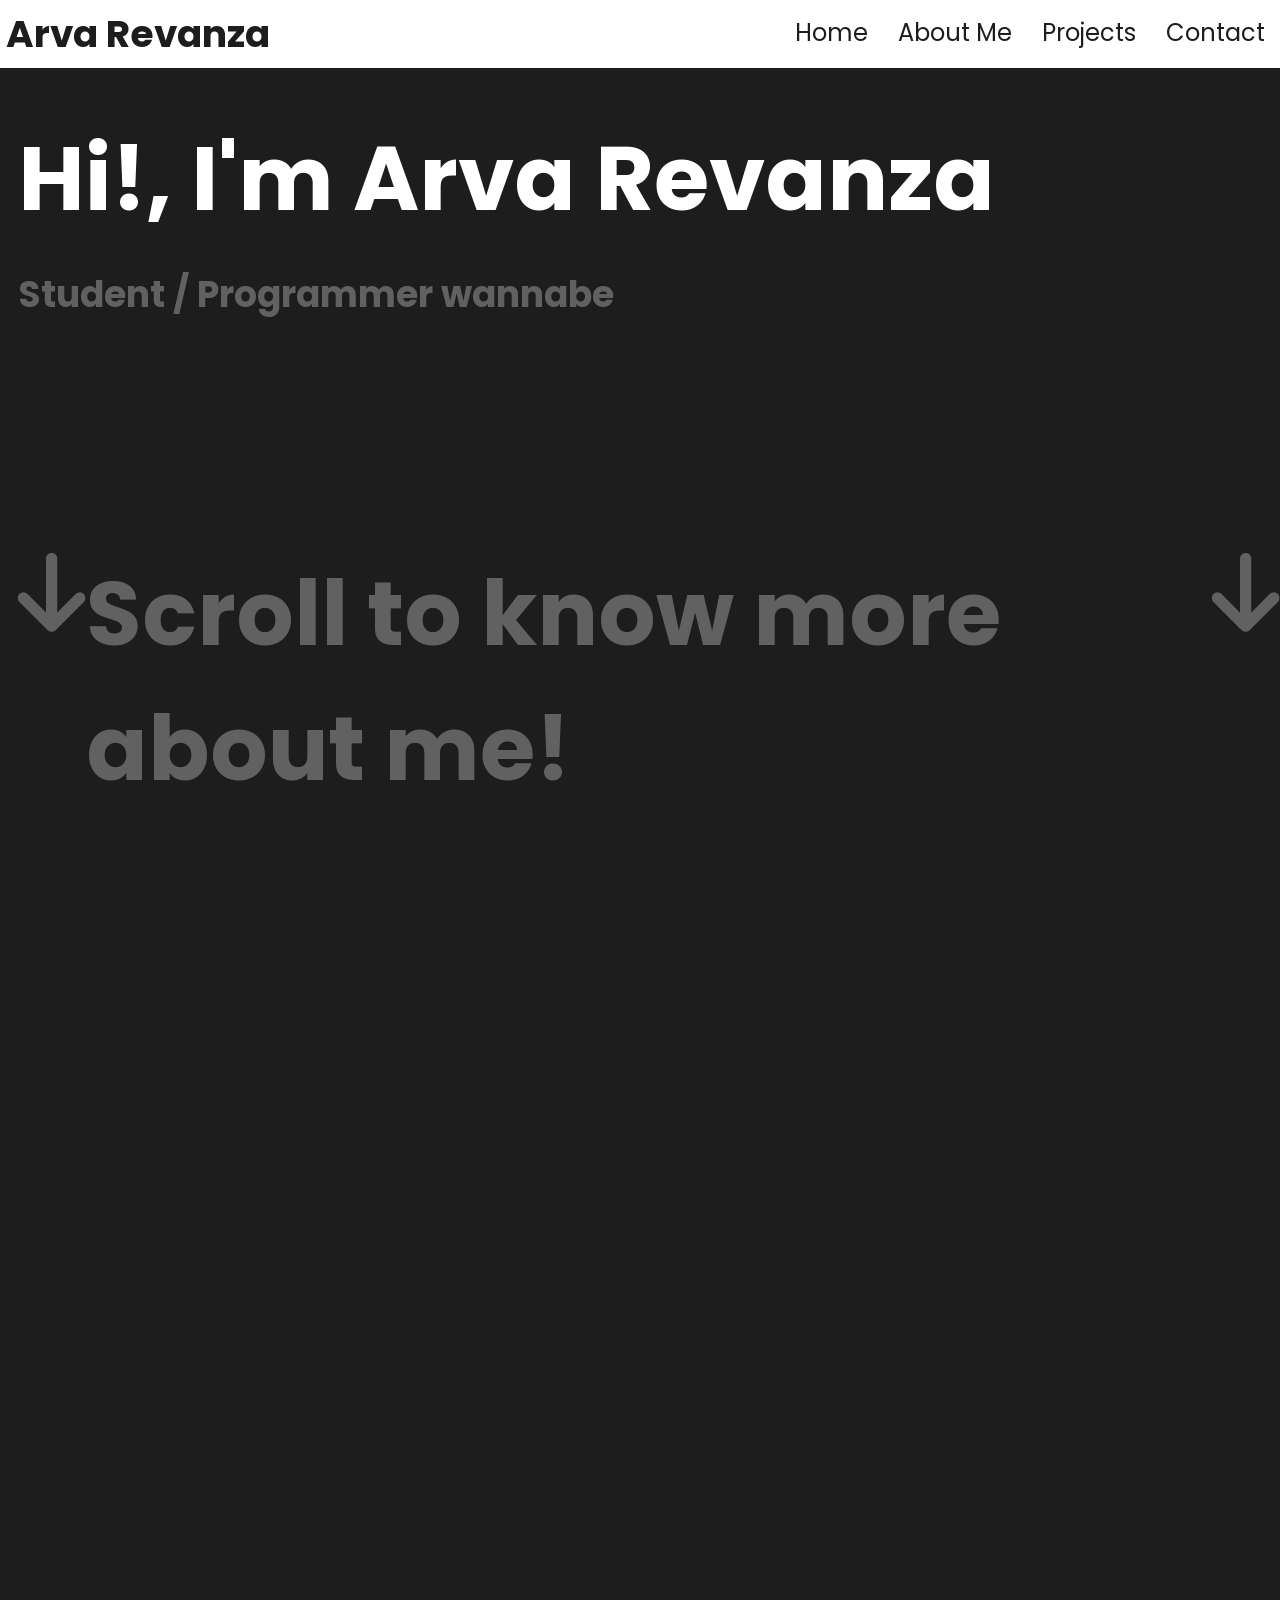
<file: no.html>
<!DOCTYPE html>
<html lang="en">
<head>
    <meta charset="UTF-8">
    <meta http-equiv="X-UA-Compatible" content="IE=edge">
    <meta name="viewport" content="width=device-width, initial-scale=1.0">
    <title>Home</title>
    <!-- css -->
    <link rel="stylesheet" href="style.css">
    <link href="https://unpkg.com/aos@2.3.1/dist/aos.css" rel="stylesheet">
    <link rel="stylesheet" href="https://cdnjs.cloudflare.com/ajax/libs/font-awesome/6.2.0/css/all.min.css" integrity="sha512-xh6O/CkQoPOWDdYTDqeRdPCVd1SpvCA9XXcUnZS2FmJNp1coAFzvtCN9BmamE+4aHK8yyUHUSCcJHgXloTyT2A==" crossorigin="anonymous" referrerpolicy="no-referrer"/>
    <!-- js -->
    <script src="https://unpkg.com/aos@2.3.1/dist/aos.js"></script>
</head>
<body>
    <nav>
        <div class="logo"><h1>Arva Revanza</h1></div>
        <div class="openMenu" id="openMenu"><i class="fa-solid fa-bars" style="color: black !important;"></i></i></div>
        <ul class="mainMenu">
            <li><a href="imarva.github.io">Home</a></li>
            <li><a href="#about">About Me</a></li>
            <li><a href="#projects">Projects</a></li>
            <li><a href="#contact">Contact</a></li>
            <div class="closeMenu"><i class="fa fa-times" style="color: black !important;"></i></i></div>
            <span class="icons">
                <a href="https://www.instagram.com/revanzasono/" target="_blank"><i class="fa-brands fa-solid fa-instagram" style="color: black !important;"></i></i></a>
                <a href="https://github.com/imArva" target="_blank"><i class="fa-brands fa-github" style="color: black !important;"></i></i></a>
                <a href="https://wa.me/6282249852341?text=halo%20syg" target="_blank"><i class="fa-brands fa-whatsapp" style="color: black !important;"></i></i></a>
            </span>
        </ul>
    </nav>

    <div data-aos="fade-right" data-aos-duration="500">
        <h2 class="name" id="name-anima">Hi!, I'm Arva Revanza</h2>
        <h3 class="occupation">Student / Programmer wannabe</h3>
        <h3 class="scroll"> <i class="fa-sharp fa-solid fa-arrow-down"></i>Scroll to know more about me! <i class="fa-sharp fa-solid fa-arrow-down"></i></h3>
    </div>
    
    <section id="about"></section>
    <div data-aos="fade-up" class="about" data-aos-duration="1500">
        <h1>About me</h1>
        <p>A boy who born in 24th August 2006, enthusiat in tech & music.</p>
        <p>Started my coding journey in 2020, when pandemic just happened.</p> <br>
        <p>First programming language i learned was c++, with <a href="https://www.youtube.com/playlist?list=PLZS-MHyEIRo4Ze0bbGB1WKBSNMPzi-eWI">Kelas Terbuka</a> on YouTube.</p>
        <p>I didn't know why i chose c++ at first. Until now i still didn't have any project made with that language lol.</p> <br>
        <p>After that i started to learn language like html, css, js, a little bit of php, and go. I also had experiment in game development with godot engine.</p>
        <p>For now i just try to make something with my noob skill and looking forward to learn Microcontrollers like Arduino or Raspberry Pi very soon.</p>
    </div>

    <section id="projects"></section>
    <div data-aos="fade-up" class="about" data-aos-duration="1500">
        <h1>My Projects</h1>
        <h2>-</h2>
        <h2>-</h2>
        <h2>-</h2>
        <h2>-</h2>
    </div>

    <section id="contact"></section>
    <div data-aos="flip-up" class="about" data-aos-duration="1500">
        <h1>Contact me</h1>
        <div style="margin-top: 5vh;">
            <a href="https://www.instagram.com/revanzasono/" target="_blank"><i class="fa-brands fa-solid fa-instagram" style="color: black !important; font-size: 3rem;"></i></i></a>
            <a href="https://github.com/imArva" target="_blank"><i class="fa-brands fa-github" style="color: black !important; font-size: 3rem;"></i></i></a>
            <a href="https://wa.me/6282249852341?text=halo%20syg" target="_blank"><i class="fa-brands fa-whatsapp" style="color: black !important; font-size: 3rem;"></i></i></a>
        </div>
    </div>

    <!-- js -->
    <script src="anime.min.js"></script>
    <script src="letterize.min.js"></script>
    <script src="script.js"></script>
    <script>
        AOS.init();

        const test = new Letterize({
            targets: "#name-anima",
            className: "letter"
        });

        var animation = anime.timeline({
            targets: test.listAll,
            delay: anime.stagger(50),
            loop: true
        });

        animation.add({
            translateY: -20
        }).add({
            translateY: 0
        });

        var tl = anime.timeline({
            easing: 'easeOutExpo',
        });

        tl.add({
            targets: 'nav',
            opacity: 1,
            duration: 2000
        });
    </script>
</body>
</html>
</file>
<file: style.css>
@import url('https://fonts.googleapis.com/css2?family=Poppins:ital,wght@0,600;1,600&display=swap');@import url('https://fonts.googleapis.com/css2?family=Poppins:ital,wght@1,600&display=swap');

html{
    scroll-behavior:smooth;
}
*{
    margin: 0;
    padding: 0;
    color: white;
    box-sizing: border-box;
}

body{
    overflow-x: hidden !important;
    font-family: poppins;
    background-color: #1D1D1D;
}

nav{
    position: fixed;
    top: 0px;
    z-index: 1000;
    position: sticky;
    opacity: 0;
    background-color: #ffff;
    display: flex;
    justify-content: space-between;
}

nav h1 {
    color: #1D1D1D;
}
nav .mainMenu{
    display: flex;
    list-style: none;
}
nav .mainMenu li a {
    display: inline-block;
    padding: 15px;
    text-decoration: none;
    color: #1D1D1D;
    font-size: 1.5rem;
    transition: 0.3s;
}
nav .mainMenu li a:hover {
    scale: calc(1.15);
}
nav .openMenu{
    font-size: 2rem;
    margin: 20px;
    display: none;
    cursor: pointer;
}
nav .mainMenu .closeMenu , .icons i {
    font-size: 2rem;
    display: none;
    cursor: pointer;
}
nav .logo {
    margin: 6px;
    font-size: 25px;
    cursor: pointer;
}

@media (max-width: 800px) {
    nav .logo {
        margin: 20px;
        font-size: 15px;
        cursor: pointer;
    }
    nav .mainMenu {
        height: 100vh;
        position: fixed;
        top: 0;
        right: 0;
        left: 0;
        z-index: 10;
        flex-direction: column;
        justify-content: center;
        align-items: center;
        background: #ffff;
        transition: top 1s ease;
        display: none;
    }
    nav .mainMenu .closeMenu {
        display: block;
        position: absolute;
        top: 20px;
        right: 20px;        
    }
    nav .openMenu {
        display: block;
    }
    nav .mainMenu li:hover{
        background: none;
        font-size: 1.6;
    }
    .icons i {
        display: inline-block;
        padding: 12px;
    }
}

section{
    position: relative;
    display: flex;
    justify-content: center;
    align-items: center;
    min-height: 5vh;
    overflow: hidden !important;
}

section .text{
    position: relative;
    font-size: 5em !important;
}

.line{
    width: 0;
    height: 10px;
    top: -300 !important;
    background-color: white !important;
}

.name{
    height: 15vh;
    display: flex;
    padding-top: 5%;
    margin-right: 5%;
    font-size: 10vh;
    height: auto;
    width:auto;
    padding-left: 2vh;
    overflow: hidden !important;
}

.occupation{
    height: 15vh;
    display: flex;
    font-size: 4vh;
    opacity: calc(0.3);
    height: auto;
    width:auto;
    padding-left: 2vh;
    overflow: hidden !important;
}

.scroll{
    height: 15vh;
    display: flex;
    font-size: 10vh;
    opacity: calc(0.3);
    height: auto;
    width:auto;
    padding-top: 25vh;
    padding-left: 2vh;
    overflow: hidden !important;
}

.about{
    margin-top: 15vh;
    padding: 10vh;
    background-color: #ffff;
    border-radius: 10px;
}
.about * {
    color: black !important;
}
.name span{
    box-sizing: border-box;
}

@media only screen and (max-width: 900px) {
    .name span{
        padding-top: 3%;
        font-size: 8vh;
    }
}

@media only screen and (max-width: 660px) {
    .name span{
        padding-top: 3%;
        font-size: 5vh;
    }
}

@media only screen and (max-width: 400px) {
    .name span{
        padding-top: 5%;
        font-size: 4vh;
    }
}
@media only screen and (max-width: 320px) {
    .name span{
        padding-top: 5%;
        font-size: 3.5vh;
    }
}
</file>
